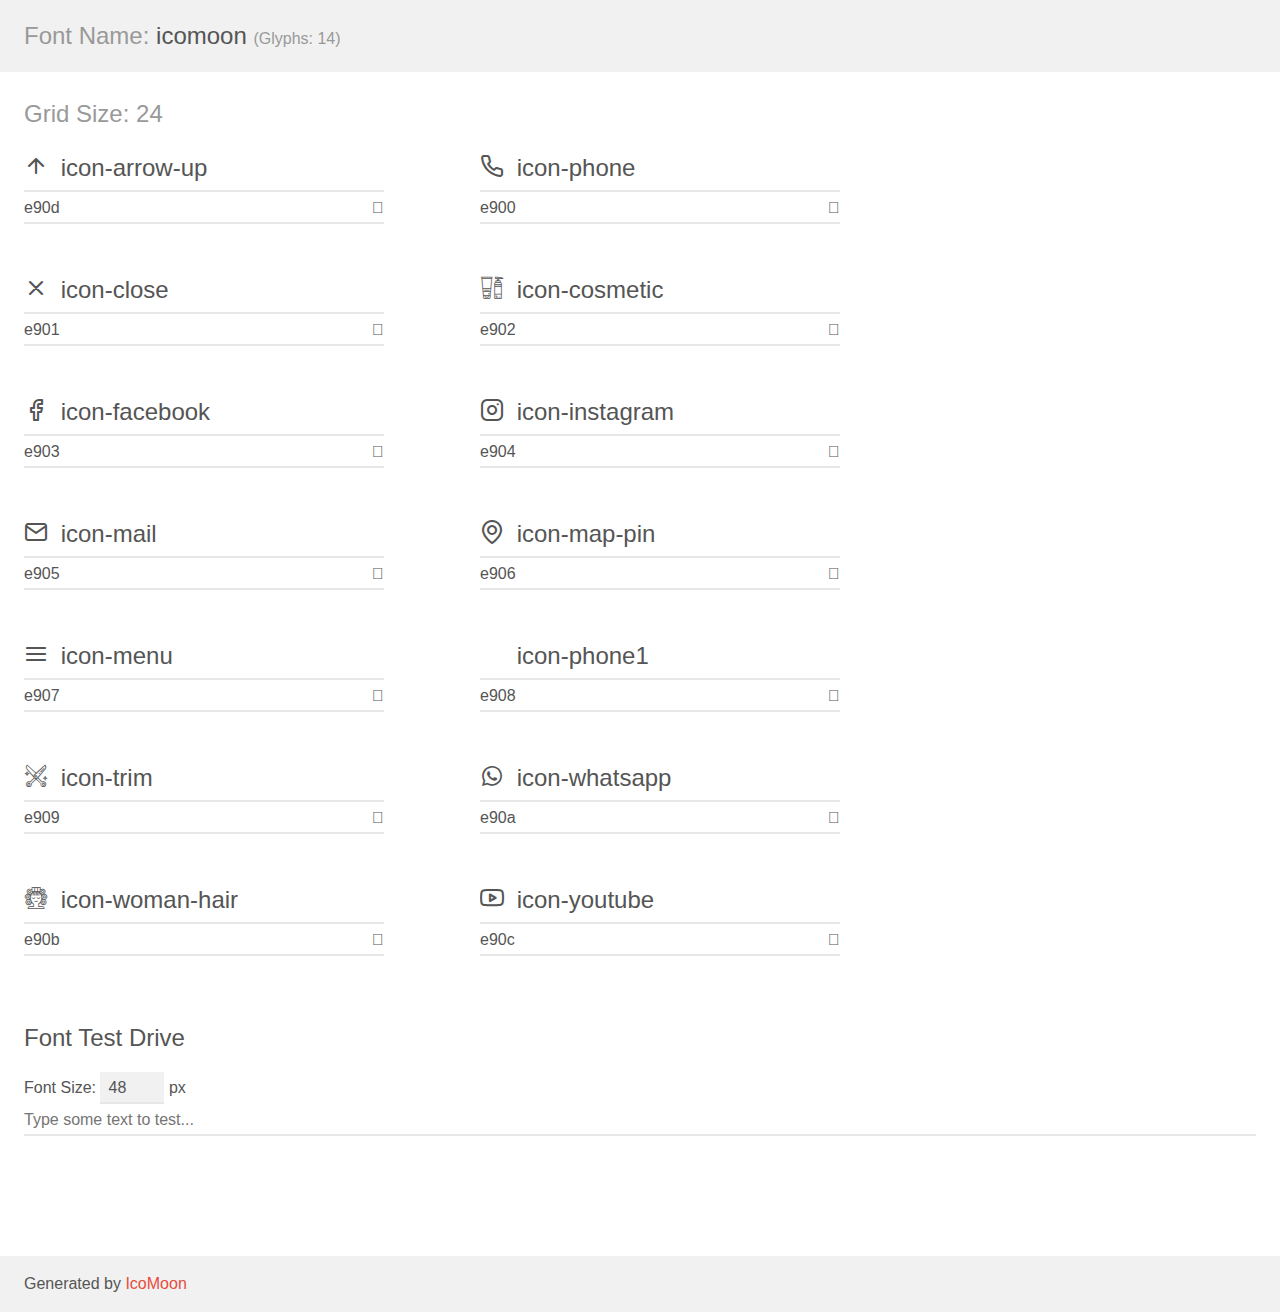
<file: assets/fonts/demo.html>
<!doctype html>
<html>
<head>
    <meta charset="utf-8">
    <title>IcoMoon Demo</title>
    <meta name="description" content="An Icon Font Generated By IcoMoon.io">
    <meta name="viewport" content="width=device-width, initial-scale=1">
    <link rel="stylesheet" href="demo-files/demo.css">
    <link rel="stylesheet" href="style.css"></head>
<body>
    <div class="bgc1 clearfix">
        <h1 class="mhmm mvm"><span class="fgc1">Font Name:</span> icomoon <small class="fgc1">(Glyphs:&nbsp;14)</small></h1>
    </div>
    <div class="clearfix mhl ptl">
        <h1 class="mvm mtn fgc1">Grid Size: 24</h1>
        <div class="glyph fs1">
            <div class="clearfix bshadow0 pbs">
                <span class="icon-arrow-up"></span>
                <span class="mls"> icon-arrow-up</span>
            </div>
            <fieldset class="fs0 size1of1 clearfix hidden-false">
                <input type="text" readonly value="e90d" class="unit size1of2" />
                <input type="text" maxlength="1" readonly value="&#xe90d;" class="unitRight size1of2 talign-right" />
            </fieldset>
            <div class="fs0 bshadow0 clearfix hidden-true">
                <span class="unit pvs fgc1">liga: </span>
                <input type="text" readonly value="" class="liga unitRight" />
            </div>
        </div>
        <div class="glyph fs1">
            <div class="clearfix bshadow0 pbs">
                <span class="icon-phone"></span>
                <span class="mls"> icon-phone</span>
            </div>
            <fieldset class="fs0 size1of1 clearfix hidden-false">
                <input type="text" readonly value="e900" class="unit size1of2" />
                <input type="text" maxlength="1" readonly value="&#xe900;" class="unitRight size1of2 talign-right" />
            </fieldset>
            <div class="fs0 bshadow0 clearfix hidden-true">
                <span class="unit pvs fgc1">liga: </span>
                <input type="text" readonly value="" class="liga unitRight" />
            </div>
        </div>
        <div class="glyph fs1">
            <div class="clearfix bshadow0 pbs">
                <span class="icon-close"></span>
                <span class="mls"> icon-close</span>
            </div>
            <fieldset class="fs0 size1of1 clearfix hidden-false">
                <input type="text" readonly value="e901" class="unit size1of2" />
                <input type="text" maxlength="1" readonly value="&#xe901;" class="unitRight size1of2 talign-right" />
            </fieldset>
            <div class="fs0 bshadow0 clearfix hidden-true">
                <span class="unit pvs fgc1">liga: </span>
                <input type="text" readonly value="" class="liga unitRight" />
            </div>
        </div>
        <div class="glyph fs1">
            <div class="clearfix bshadow0 pbs">
                <span class="icon-cosmetic"></span>
                <span class="mls"> icon-cosmetic</span>
            </div>
            <fieldset class="fs0 size1of1 clearfix hidden-false">
                <input type="text" readonly value="e902" class="unit size1of2" />
                <input type="text" maxlength="1" readonly value="&#xe902;" class="unitRight size1of2 talign-right" />
            </fieldset>
            <div class="fs0 bshadow0 clearfix hidden-true">
                <span class="unit pvs fgc1">liga: </span>
                <input type="text" readonly value="" class="liga unitRight" />
            </div>
        </div>
        <div class="glyph fs1">
            <div class="clearfix bshadow0 pbs">
                <span class="icon-facebook"></span>
                <span class="mls"> icon-facebook</span>
            </div>
            <fieldset class="fs0 size1of1 clearfix hidden-false">
                <input type="text" readonly value="e903" class="unit size1of2" />
                <input type="text" maxlength="1" readonly value="&#xe903;" class="unitRight size1of2 talign-right" />
            </fieldset>
            <div class="fs0 bshadow0 clearfix hidden-true">
                <span class="unit pvs fgc1">liga: </span>
                <input type="text" readonly value="" class="liga unitRight" />
            </div>
        </div>
        <div class="glyph fs1">
            <div class="clearfix bshadow0 pbs">
                <span class="icon-instagram"></span>
                <span class="mls"> icon-instagram</span>
            </div>
            <fieldset class="fs0 size1of1 clearfix hidden-false">
                <input type="text" readonly value="e904" class="unit size1of2" />
                <input type="text" maxlength="1" readonly value="&#xe904;" class="unitRight size1of2 talign-right" />
            </fieldset>
            <div class="fs0 bshadow0 clearfix hidden-true">
                <span class="unit pvs fgc1">liga: </span>
                <input type="text" readonly value="" class="liga unitRight" />
            </div>
        </div>
        <div class="glyph fs1">
            <div class="clearfix bshadow0 pbs">
                <span class="icon-mail"></span>
                <span class="mls"> icon-mail</span>
            </div>
            <fieldset class="fs0 size1of1 clearfix hidden-false">
                <input type="text" readonly value="e905" class="unit size1of2" />
                <input type="text" maxlength="1" readonly value="&#xe905;" class="unitRight size1of2 talign-right" />
            </fieldset>
            <div class="fs0 bshadow0 clearfix hidden-true">
                <span class="unit pvs fgc1">liga: </span>
                <input type="text" readonly value="" class="liga unitRight" />
            </div>
        </div>
        <div class="glyph fs1">
            <div class="clearfix bshadow0 pbs">
                <span class="icon-map-pin"></span>
                <span class="mls"> icon-map-pin</span>
            </div>
            <fieldset class="fs0 size1of1 clearfix hidden-false">
                <input type="text" readonly value="e906" class="unit size1of2" />
                <input type="text" maxlength="1" readonly value="&#xe906;" class="unitRight size1of2 talign-right" />
            </fieldset>
            <div class="fs0 bshadow0 clearfix hidden-true">
                <span class="unit pvs fgc1">liga: </span>
                <input type="text" readonly value="" class="liga unitRight" />
            </div>
        </div>
        <div class="glyph fs1">
            <div class="clearfix bshadow0 pbs">
                <span class="icon-menu"></span>
                <span class="mls"> icon-menu</span>
            </div>
            <fieldset class="fs0 size1of1 clearfix hidden-false">
                <input type="text" readonly value="e907" class="unit size1of2" />
                <input type="text" maxlength="1" readonly value="&#xe907;" class="unitRight size1of2 talign-right" />
            </fieldset>
            <div class="fs0 bshadow0 clearfix hidden-true">
                <span class="unit pvs fgc1">liga: </span>
                <input type="text" readonly value="" class="liga unitRight" />
            </div>
        </div>
        <div class="glyph fs1">
            <div class="clearfix bshadow0 pbs">
                <span class="icon-phone1"></span>
                <span class="mls"> icon-phone1</span>
            </div>
            <fieldset class="fs0 size1of1 clearfix hidden-false">
                <input type="text" readonly value="e908" class="unit size1of2" />
                <input type="text" maxlength="1" readonly value="&#xe908;" class="unitRight size1of2 talign-right" />
            </fieldset>
            <div class="fs0 bshadow0 clearfix hidden-true">
                <span class="unit pvs fgc1">liga: </span>
                <input type="text" readonly value="" class="liga unitRight" />
            </div>
        </div>
        <div class="glyph fs1">
            <div class="clearfix bshadow0 pbs">
                <span class="icon-trim"></span>
                <span class="mls"> icon-trim</span>
            </div>
            <fieldset class="fs0 size1of1 clearfix hidden-false">
                <input type="text" readonly value="e909" class="unit size1of2" />
                <input type="text" maxlength="1" readonly value="&#xe909;" class="unitRight size1of2 talign-right" />
            </fieldset>
            <div class="fs0 bshadow0 clearfix hidden-true">
                <span class="unit pvs fgc1">liga: </span>
                <input type="text" readonly value="" class="liga unitRight" />
            </div>
        </div>
        <div class="glyph fs1">
            <div class="clearfix bshadow0 pbs">
                <span class="icon-whatsapp"></span>
                <span class="mls"> icon-whatsapp</span>
            </div>
            <fieldset class="fs0 size1of1 clearfix hidden-false">
                <input type="text" readonly value="e90a" class="unit size1of2" />
                <input type="text" maxlength="1" readonly value="&#xe90a;" class="unitRight size1of2 talign-right" />
            </fieldset>
            <div class="fs0 bshadow0 clearfix hidden-true">
                <span class="unit pvs fgc1">liga: </span>
                <input type="text" readonly value="" class="liga unitRight" />
            </div>
        </div>
        <div class="glyph fs1">
            <div class="clearfix bshadow0 pbs">
                <span class="icon-woman-hair"></span>
                <span class="mls"> icon-woman-hair</span>
            </div>
            <fieldset class="fs0 size1of1 clearfix hidden-false">
                <input type="text" readonly value="e90b" class="unit size1of2" />
                <input type="text" maxlength="1" readonly value="&#xe90b;" class="unitRight size1of2 talign-right" />
            </fieldset>
            <div class="fs0 bshadow0 clearfix hidden-true">
                <span class="unit pvs fgc1">liga: </span>
                <input type="text" readonly value="" class="liga unitRight" />
            </div>
        </div>
        <div class="glyph fs1">
            <div class="clearfix bshadow0 pbs">
                <span class="icon-youtube"></span>
                <span class="mls"> icon-youtube</span>
            </div>
            <fieldset class="fs0 size1of1 clearfix hidden-false">
                <input type="text" readonly value="e90c" class="unit size1of2" />
                <input type="text" maxlength="1" readonly value="&#xe90c;" class="unitRight size1of2 talign-right" />
            </fieldset>
            <div class="fs0 bshadow0 clearfix hidden-true">
                <span class="unit pvs fgc1">liga: </span>
                <input type="text" readonly value="" class="liga unitRight" />
            </div>
        </div>
    </div>

    <!--[if gt IE 8]><!-->
    <div class="mhl clearfix mbl">
        <h1>Font Test Drive</h1>
        <label>
            Font Size: <input id="fontSize" type="number" class="textbox0 mbm"
            min="8" value="48" />
            px
        </label>
        <input id="testText" type="text" class="phl size1of1 mvl"
        placeholder="Type some text to test..." value=""/>
        <div id="testDrive" class="icon-" style="font-family: icomoon">&nbsp;
        </div>
    </div>
    <!--<![endif]-->
    <div class="bgc1 clearfix">
        <p class="mhl">Generated by <a href="https://icomoon.io/app">IcoMoon</a></p>
    </div>

    <script src="demo-files/demo.js"></script>
</body>
</html>
</file>
<file: assets/fonts/demo-files/demo.css>
body {
  padding: 0;
  margin: 0;
  font-family: sans-serif;
  font-size: 1em;
  line-height: 1.5;
  color: #555;
  background: #fff;
}
h1 {
  font-size: 1.5em;
  font-weight: normal;
}
small {
  font-size: .66666667em;
}
a {
  color: #e74c3c;
  text-decoration: none;
}
a:hover, a:focus {
  box-shadow: 0 1px #e74c3c;
}
.bshadow0, input {
  box-shadow: inset 0 -2px #e7e7e7;
}
input:hover {
  box-shadow: inset 0 -2px #ccc;
}
input, fieldset {
  font-family: sans-serif;
  font-size: 1em;
  margin: 0;
  padding: 0;
  border: 0;
}
input {
  color: inherit;
  line-height: 1.5;
  height: 1.5em;
  padding: .25em 0;
}
input:focus {
  outline: none;
  box-shadow: inset 0 -2px #449fdb;
}
.glyph {
  font-size: 16px;
  width: 15em;
  padding-bottom: 1em;
  margin-right: 4em;
  margin-bottom: 1em;
  float: left;
  overflow: hidden;
}
.liga {
  width: 80%;
  width: calc(100% - 2.5em);
}
.talign-right {
  text-align: right;
}
.talign-center {
  text-align: center;
}
.bgc1 {
  background: #f1f1f1;
}
.fgc1 {
  color: #999;
}
.fgc0 {
  color: #000;
}
p {
  margin-top: 1em;
  margin-bottom: 1em;
}
.mvm {
  margin-top: .75em;
  margin-bottom: .75em;
}
.mtn {
  margin-top: 0;
}
.mtl, .mal {
  margin-top: 1.5em;
}
.mbl, .mal {
  margin-bottom: 1.5em;
}
.mal, .mhl {
  margin-left: 1.5em;
  margin-right: 1.5em;
}
.mhmm {
  margin-left: 1em;
  margin-right: 1em;
}
.mls {
  margin-left: .25em;
}
.ptl {
  padding-top: 1.5em;
}
.pbs, .pvs {
  padding-bottom: .25em;
}
.pvs, .pts {
  padding-top: .25em;
}
.unit {
  float: left;
}
.unitRight {
  float: right;
}
.size1of2 {
  width: 50%;
}
.size1of1 {
  width: 100%;
}
.clearfix:before, .clearfix:after {
  content: " ";
  display: table;
}
.clearfix:after {
  clear: both;
}
.hidden-true {
  display: none;
}
.textbox0 {
  width: 3em;
  background: #f1f1f1;
  padding: .25em .5em;
  line-height: 1.5;
  height: 1.5em;
}
#testDrive {
  display: block;
  padding-top: 24px;
  line-height: 1.5;
}
.fs0 {
  font-size: 16px;
}
.fs1 {
  font-size: 24px;
}
</file>
<file: assets/fonts/style.css>
@font-face {
  font-family: 'icomoon';
  src:  url('fonts/icomoon.eot?9ahl6y');
  src:  url('fonts/icomoon.eot?9ahl6y#iefix') format('embedded-opentype'),
    url('fonts/icomoon.ttf?9ahl6y') format('truetype'),
    url('fonts/icomoon.woff?9ahl6y') format('woff'),
    url('fonts/icomoon.svg?9ahl6y#icomoon') format('svg');
  font-weight: normal;
  font-style: normal;
  font-display: block;
}

[class^="icon-"], [class*=" icon-"] {
  /* use !important to prevent issues with browser extensions that change fonts */
  font-family: 'icomoon' !important;
  speak: never;
  font-style: normal;
  font-weight: normal;
  font-variant: normal;
  text-transform: none;
  line-height: 1;

  /* Better Font Rendering =========== */
  -webkit-font-smoothing: antialiased;
  -moz-osx-font-smoothing: grayscale;
}

.icon-arrow-up:before {
  content: "\e90d";
}
.icon-phone:before {
  content: "\e900";
}
.icon-close:before {
  content: "\e901";
}
.icon-cosmetic:before {
  content: "\e902";
}
.icon-facebook:before {
  content: "\e903";
}
.icon-instagram:before {
  content: "\e904";
}
.icon-mail:before {
  content: "\e905";
}
.icon-map-pin:before {
  content: "\e906";
}
.icon-menu:before {
  content: "\e907";
}
.icon-phone1:before {
  content: "\e908";
}
.icon-trim:before {
  content: "\e909";
}
.icon-whatsapp:before {
  content: "\e90a";
}
.icon-woman-hair:before {
  content: "\e90b";
}
.icon-youtube:before {
  content: "\e90c";
}
</file>
